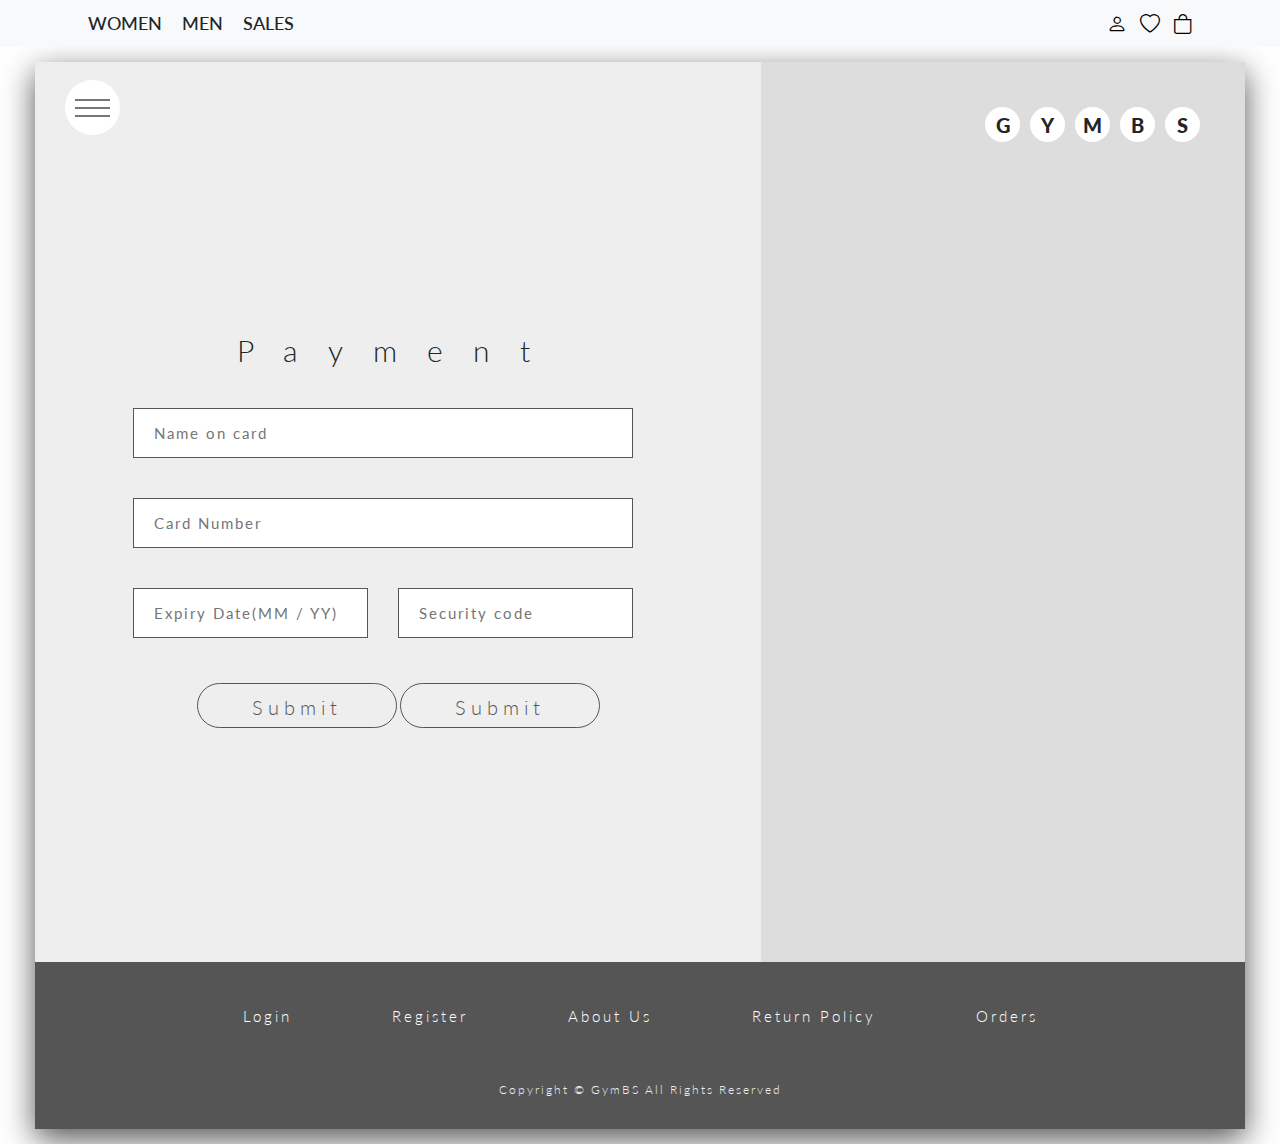
<file: girlscatalogo.html>
<!DOCTYPE html>
<html lang="en">
  <head>
    <meta charset="UTF-8" />
    <meta http-equiv="X-UA-Compatible" content="IE=edge" />
    <meta name="viewport" content="width=device-width, initial-scale=1.0" />
    <link rel="stylesheet" href="style.css" />
    <link rel="preconnect" href="https://fonts.googleapis.com" />
    <link rel="preconnect" href="https://fonts.gstatic.com" crossorigin />
    <link
      href="https://fonts.googleapis.com/css2?family=ABeeZee:ital@0;1&family=Girassol&family=Josefin+Slab:ital,wght@0,100;0,200;0,300;0,400;0,500;0,600;0,700;1,100&family=Lato:ital,wght@0,100;0,300;0,400;0,700;0,900;1,100;1,300;1,400;1,700;1,900&family=Mulish:ital,wght@0,200;0,300;0,400;0,500;0,600;0,700;1,200;1,300;1,400;1,500;1,600;1,700&family=Noto+Sans:ital,wght@0,100;0,200;0,300;0,400;0,500;0,600;0,700;0,900;1,100;1,200;1,300;1,400;1,500;1,600;1,700&family=Roboto:ital,wght@0,100;0,300;0,400;0,500;0,700;1,100;1,300;1,400;1,500;1,700&display=swap"
      rel="stylesheet"
    />
    <link
      href="https://fonts.googleapis.com/css2?family=Inconsolata:wght@200;300;400;500;600;700&display=swap"
      rel="stylesheet"
    />

    <script
      defer
      src="https://cdn.jsdelivr.net/npm/bootstrap@5.3.2/dist/js/bootstrap.bundle.min.js"
      integrity="sha384-C6RzsynM9kWDrMNeT87bh95OGNyZPhcTNXj1NW7RuBCsyN/o0jlpcV8Qyq46cDfL"
      crossorigin="anonymous"
    ></script>
    <link
      rel="stylesheet"
      href="https://cdn.jsdelivr.net/npm/bootstrap-icons@1.11.3/font/bootstrap-icons.min.css"
    />
    <link
      rel="stylesheet"
      href="https://cdn.jsdelivr.net/npm/bootstrap@5.3.2/dist/css/bootstrap.min.css"
    />
    <link
      href="https://cdn.jsdelivr.net/npm/bootstrap@5.3.2/dist/css/bootstrap.min.css"
      rel="stylesheet"
      integrity="sha384-T3c6CoIi6uLrA9TneNEoa7RxnatzjcDSCmG1MXxSR1GAsXEV/Dwwykc2MPK8M2HN"
      crossorigin="anonymous"
    />
    <link
      rel="stylesheet"
      href="https://cdnjs.cloudflare.com/ajax/libs/font-awesome/5.15.3/css/all.min.css"
    />

    <title>DBS Ecommerce</title>
  </head>
  <body>
    <!-- Sub-Navbar -->
    <nav class="navbar bg-body-tertiary">
      <div class="container">
        <div class="nav-links">
          <ul class="nav">
            <li class="nav-item">
              <a
                class="nav-link active"
                aria-current="page"
                href="womencatalog.html"
                >women</a
              >
            </li>
            <li class="nav-item">
              <a class="nav-link" href="mancatalog.html">men</a>
            </li>
            <li class="nav-item">
              <a class="nav-link" href="salescatalog.html">sales</a>
            </li>
          </ul>
        </div>
        <div class="icon-nav-conteiner">
          <a class="navbar-brand" href="index.html">
            <i class="bi bi-person icon-nav"></i>
          </a>
          <a class="navbar-brand" href="#">
            <i class="bi bi-heart icon-nav"></i>
            <a class="navbar-brand" href="#">
              <i class="bi bi-bag icon-nav"></i>
            </a>
          </a>
        </div>
      </div>
    </nav>
    <!-- End of Sub-Navbar -->
    <div class="container-default">
      <!-- Navbar -->
      <div class="open-navbar-icon-main navbar-icon-main center">
        <div class="line-main"></div>
        <div class="line-main"></div>
        <div class="line-main"></div>
      </div>
      <div class="navbar-wrapper-main">
        <nav class="navbar-main">
          <div class="close-navbar-icon-main navbar-icon-main center">
            <div class="line-main line-1"></div>
            <div class="line-main line-2"></div>
          </div>
          <div class="nav-list-main">
            <a href="index.html" class="nav-link-main center">Home</a>
            <a href="register.html" class="nav-link-main center">Login</a>
            <a href="#testimonial-section" class="nav-link-main center"
              >About Us</a
            >
            <a href="register.html" class="nav-link-main center">Register</a>
            <a href="#" class="nav-link-main center">Orders</a>
          </div>
        </nav>
      </div>

      <!-- Header -->
      <header class="header-catalog-main">
        <!-- End of Search Input -->
        <div class="center">
          <div class="logo">
            <h1>
              <span class="center">G</span>
              <span class="center">Y</span>
              <span class="center">M</span>
              <span class="center">B</span>
              <span class="center">S</span>
            </h1>
          </div>
        </div>
      </header>
      <!-- End of Header -->
     
      <div class="payment-section">

        <div class="payment-wrapper">
 
          <div class="payment-card"> 
          <h1 class="contact-heading">Payment</h1>
          <form action="" class="form-payment">
            <div class="payment-input">
           
              <input
                type="text"
                class="payment-input"
                id="card-name"
                placeholder="Name on card"
              />
            </div>
            <div class="payment-input">
              <input
                type="text"
                class="payment-input"
                id="card-number"
                placeholder="Card Number"
              />
            </div>
            <div class="card-sub-wrapper">
              
                <input
                  type="text"
                  class="payment-input"
                  id="card-expiry-date"
                  placeholder="Expiry Date(MM / YY)"
                />
              
              
                <input
                  type="text"
                  class="payment-input"
                  id="card-cvv"
                  placeholder="Security code"
                />
             
              
            </div>
            
           
          </div>
          <div class="btn-payment-bottom"> 

          <button class="payment-btn" id="prev" disabled>Submit</button>
          <button class="payment-btn" id="next">Submit</button>
        </div>
            <div class="payment-status"></div>
          </form>
        </div>
        <div class="right-info-card"></div>
      </div>
      

      <!--Catalog-->

      <!--End of Catalog-->

      <!-- Footer -->
      <footer class="footer">
        <div class="footer-list">
          <a href="register.html" class="footer-link">Login</a>
          <a href="register.html" class="footer-link">Register</a>
          <a href="#" class="footer-link">About Us</a>
          <a href="#" class="footer-link">Return Policy</a>
          <a href="#" class="footer-link">Orders</a>
        </div>
        <p class="footer-paragraph">
          Copyright &copy; GymBS All Rights Reserved
        </p>
      </footer>
      <!-- End of Footer -->
    </div>

    <script src="script.js"></script>
    <script
      src="https://cdn.jsdelivr.net/npm/bootstrap@5.3.2/dist/js/bootstrap.bundle.min.js"
      integrity="sha384-C6RzsynM9kWDrMNeT87bh95OGNyZPhcTNXj1NW7RuBCsyN/o0jlpcV8Qyq46cDfL"
      crossorigin="anonymous"
    ></script>

    <script src="https://ajax.googleapis.com/ajax/libs/jquery/2.1.1/jquery.min.js"></script>
  </body>
</html>
</file>
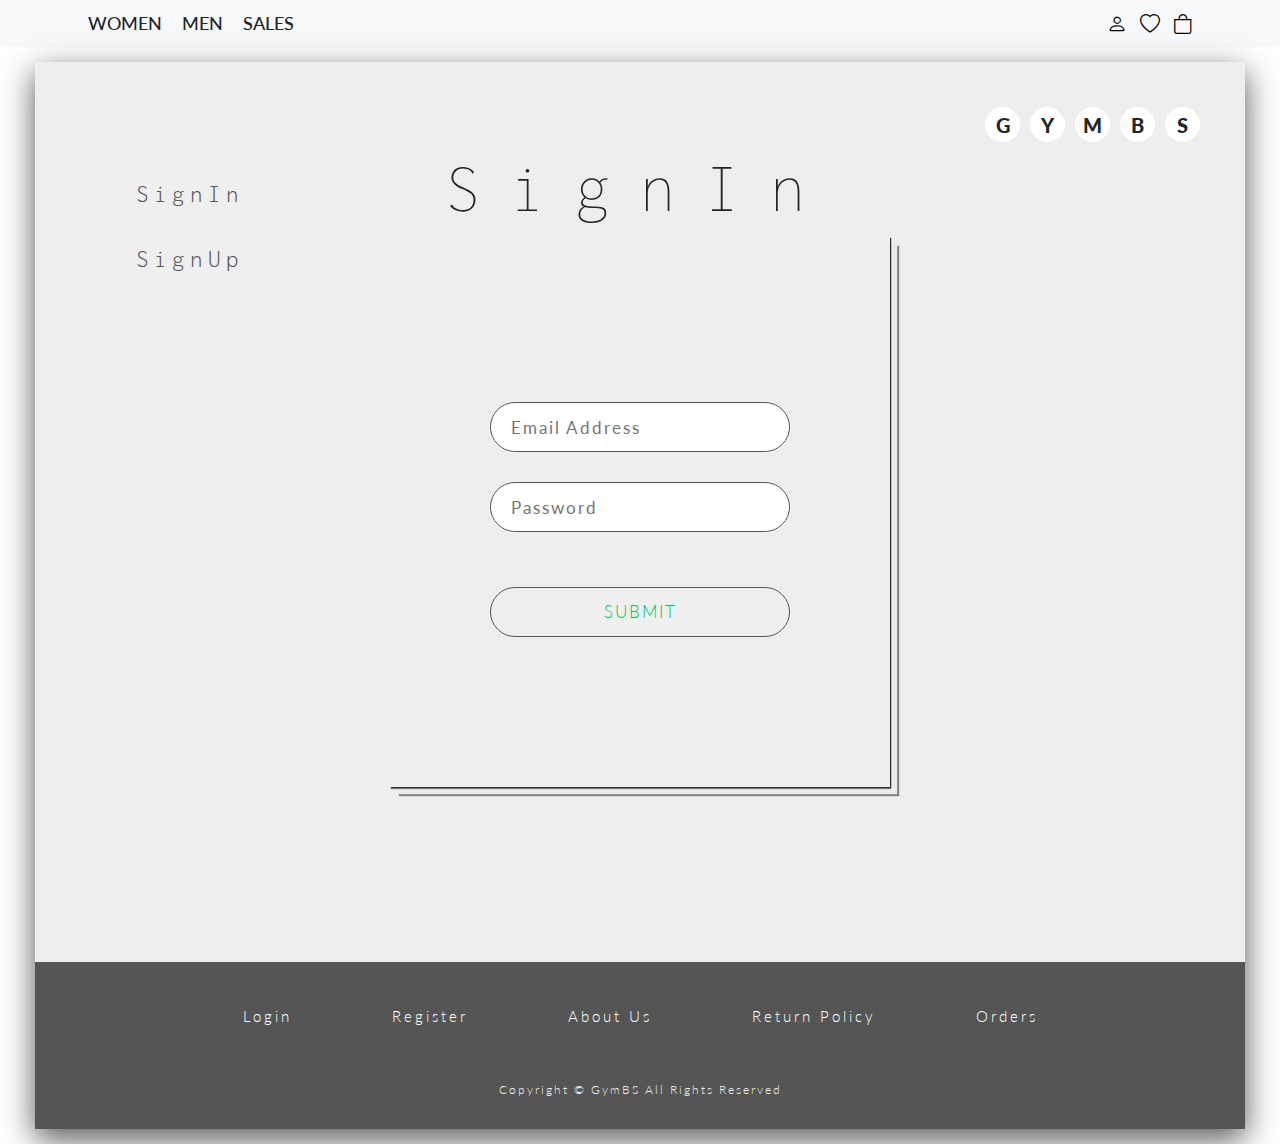
<file: register.html>
<!DOCTYPE html>
<html lang="en">
  <head>
    <meta charset="UTF-8" />
    <meta http-equiv="X-UA-Compatible" content="IE=edge" />
    <meta name="viewport" content="width=device-width, initial-scale=1.0" />
    <link rel="stylesheet" href="style.css" />
    <link rel="preconnect" href="https://fonts.googleapis.com" />
    <link rel="preconnect" href="https://fonts.gstatic.com" crossorigin />
    <link
      href="https://fonts.googleapis.com/css2?family=ABeeZee:ital@0;1&family=Girassol&family=Josefin+Slab:ital,wght@0,100;0,200;0,300;0,400;0,500;0,600;0,700;1,100&family=Lato:ital,wght@0,100;0,300;0,400;0,700;0,900;1,100;1,300;1,400;1,700;1,900&family=Mulish:ital,wght@0,200;0,300;0,400;0,500;0,600;0,700;1,200;1,300;1,400;1,500;1,600;1,700&family=Noto+Sans:ital,wght@0,100;0,200;0,300;0,400;0,500;0,600;0,700;0,900;1,100;1,200;1,300;1,400;1,500;1,600;1,700&family=Roboto:ital,wght@0,100;0,300;0,400;0,500;0,700;1,100;1,300;1,400;1,500;1,700&display=swap"
      rel="stylesheet"
    />

    <script
      defer
      src="https://cdn.jsdelivr.net/npm/bootstrap@5.3.2/dist/js/bootstrap.bundle.min.js"
      integrity="sha384-C6RzsynM9kWDrMNeT87bh95OGNyZPhcTNXj1NW7RuBCsyN/o0jlpcV8Qyq46cDfL"
      crossorigin="anonymous"
    ></script>
    <link
      rel="stylesheet"
      href="https://cdn.jsdelivr.net/npm/bootstrap-icons@1.11.3/font/bootstrap-icons.min.css"
    />
    <link
      rel="stylesheet"
      href="https://cdn.jsdelivr.net/npm/bootstrap@5.3.2/dist/css/bootstrap.min.css"
    />
    <link
      href="https://cdn.jsdelivr.net/npm/bootstrap@5.3.2/dist/css/bootstrap.min.css"
      rel="stylesheet"
      integrity="sha384-T3c6CoIi6uLrA9TneNEoa7RxnatzjcDSCmG1MXxSR1GAsXEV/Dwwykc2MPK8M2HN"
      crossorigin="anonymous"
    />
    <link
      rel="stylesheet"
      href="https://cdnjs.cloudflare.com/ajax/libs/font-awesome/5.15.3/css/all.min.css"
    />
    <link rel="preconnect" href="https://fonts.googleapis.com" />
    <link rel="preconnect" href="https://fonts.gstatic.com" crossorigin />
    <link
      href="https://fonts.googleapis.com/css2?family=Inconsolata:wght@200;300;400;500;600;700&display=swap"
      rel="stylesheet"
    />
    <title>Register Page</title>
  </head>
  <body>
    <nav class="navbar bg-body-tertiary">
      <div class="container">
        <div class="nav-links">
          <ul class="nav">
            <li class="nav-item">
              <a
                class="nav-link active"
                aria-current="page"
                href="womencatalog.html"
                >women</a
              >
            </li>
            <li class="nav-item">
              <a class="nav-link" href="mancatalog.html">men</a>
            </li>
            <li class="nav-item">
              <a class="nav-link" href="salescatalog.html">sales</a>
            </li>
          </ul>
        </div>
        <div class="icon-nav-conteiner">
          <a class="navbar-brand" href="index.html">
            <i class="bi bi-person icon-nav"></i>
          </a>
          <a class="navbar-brand" href="#">
            <i class="bi bi-heart icon-nav"></i>
            <a class="navbar-brand" href="#">
              <i class="bi bi-bag icon-nav"></i>
            </a>
          </a>
        </div>
      </div>
    </nav>

    <div class="subcontainer">
      <div class="logo">
        <h1>
          <span class="center">G</span>
          <span class="center">Y</span>
          <span class="center">M</span>
          <span class="center">B</span>
          <span class="center">S</span>
        </h1>
      </div>

      <section class="section-signup">
        <h1 class="form-heading">
          <span class="heading-span-1">Sign</span
          ><span class="heading-span-2">In</span>
        </h1>
        <div class="form-btn-top">
          <button class="signin-btn">SignIn</button>
          <button class="signup-btn">SignUp</button>
        </div>
        <div class="form-bg"></div>
        <form class="form sign-in">
          <div class="form-input-wrapper">
            <input
              outocomplete="off"
              type="text"
              class="form-input"
              id="username"
              placeholder="Your Name"
            />
            <p class="message">Error Message</p>
          </div>
          <div class="form-input-wrapper">
            <input
              outocomplete="off"
              type="text"
              class="form-input"
              id="email"
              placeholder="Email Address"
            />
            <p class="message">Error Message</p>
          </div>
          <div class="form-input-wrapper">
            <input
              outocomplete="off"
              type="password"
              class="form-input"
              id="password"
              placeholder="Password"
            />
            <p class="message">Error Message</p>
          </div>
          <div class="form-input-wrapper">
            <input
              outocomplete="off"
              type="password"
              class="form-input"
              id="password2"
              placeholder="Confirm Password"
            />
            <p class="message">Error Message</p>
          </div>
          <input type="submit" value="Submit" class="form-btn" />
        </form>
      </section>

      <!-- Footer -->
      <footer class="footer">
        <div class="footer-list">
          <a
            href="Web and Cloud Application Development - Copy/form.html"
            class="footer-link"
            >Login</a
          >
          <a href="#" class="footer-link">Register</a>
          <a href="index.html" class="footer-link">About Us</a>
          <a href="#" class="footer-link">Return Policy</a>
          <a href="catalog.html" class="footer-link">Orders</a>
        </div>
        <p class="footer-paragraph">
          Copyright &copy; GymBS All Rights Reserved
        </p>
      </footer>
    </div>
    <!-- End of Footer -->
    <script
      src="https://cdn.jsdelivr.net/npm/bootstrap@5.3.2/dist/js/bootstrap.bundle.min.js"
      integrity="sha384-C6RzsynM9kWDrMNeT87bh95OGNyZPhcTNXj1NW7RuBCsyN/o0jlpcV8Qyq46cDfL"
      crossorigin="anonymous"
    ></script>
    <script src="script.js"></script>
    <script src="https://ajax.googleapis.com/ajax/libs/jquery/2.1.1/jquery.min.js"></script>
  </body>
</html>
</file>
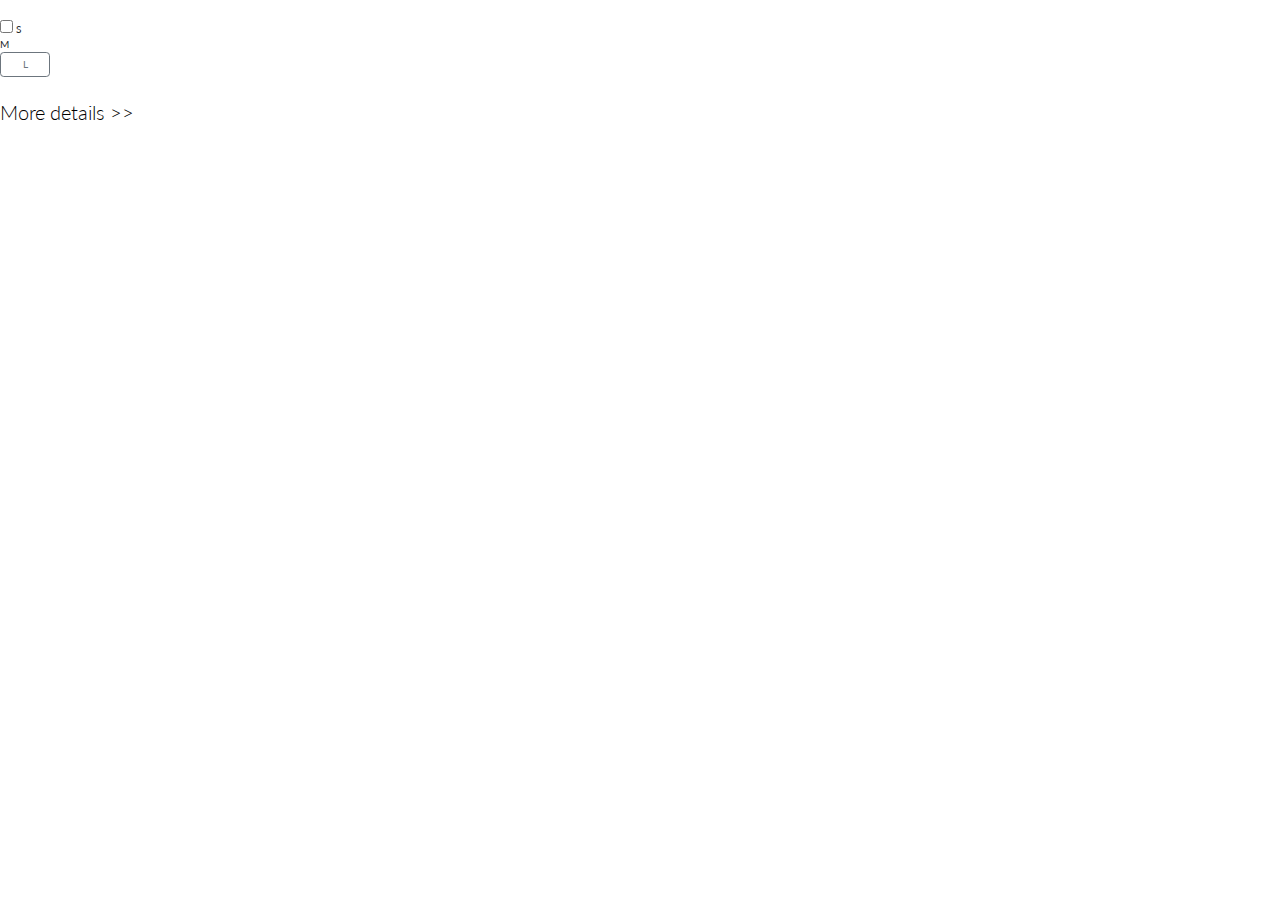
<file: test.html>
<!DOCTYPE html>
<html lang="en">
  <head>
    <meta charset="UTF-8" />
    <meta http-equiv="X-UA-Compatible" content="IE=edge" />
    <meta name="viewport" content="width=device-width, initial-scale=1.0" />
    <link rel="stylesheet" href="style.css" />
    <link rel="preconnect" href="https://fonts.googleapis.com" />
    <link rel="preconnect" href="https://fonts.gstatic.com" crossorigin />
    <link
      href="https://fonts.googleapis.com/css2?family=ABeeZee:ital@0;1&family=Girassol&family=Josefin+Slab:ital,wght@0,100;0,200;0,300;0,400;0,500;0,600;0,700;1,100&family=Lato:ital,wght@0,100;0,300;0,400;0,700;0,900;1,100;1,300;1,400;1,700;1,900&family=Mulish:ital,wght@0,200;0,300;0,400;0,500;0,600;0,700;1,200;1,300;1,400;1,500;1,600;1,700&family=Noto+Sans:ital,wght@0,100;0,200;0,300;0,400;0,500;0,600;0,700;0,900;1,100;1,200;1,300;1,400;1,500;1,600;1,700&family=Roboto:ital,wght@0,100;0,300;0,400;0,500;0,700;1,100;1,300;1,400;1,500;1,700&display=swap"
      rel="stylesheet"
    />

    <script
      defer
      src="https://cdn.jsdelivr.net/npm/bootstrap@5.3.2/dist/js/bootstrap.bundle.min.js"
      integrity="sha384-C6RzsynM9kWDrMNeT87bh95OGNyZPhcTNXj1NW7RuBCsyN/o0jlpcV8Qyq46cDfL"
      crossorigin="anonymous"
    ></script>
    <link
      rel="stylesheet"
      href="https://cdn.jsdelivr.net/npm/bootstrap-icons@1.11.3/font/bootstrap-icons.min.css"
    />
    <link
      rel="stylesheet"
      href="https://cdn.jsdelivr.net/npm/bootstrap@5.3.2/dist/css/bootstrap.min.css"
    />
    <link
      href="https://cdn.jsdelivr.net/npm/bootstrap@5.3.2/dist/css/bootstrap.min.css"
      rel="stylesheet"
      integrity="sha384-T3c6CoIi6uLrA9TneNEoa7RxnatzjcDSCmG1MXxSR1GAsXEV/Dwwykc2MPK8M2HN"
      crossorigin="anonymous"
    />
    <link
      rel="stylesheet"
      href="https://cdnjs.cloudflare.com/ajax/libs/font-awesome/5.15.3/css/all.min.css"
    />
    <title>Document</title>
  </head>
  <body>
    <div class="btn-select">
      <div class="container-test">
        <div class="size-media-q">
          <input
            type="checkbox"
            class=""
            id="btn-check-10-outlined"
            autocomplete="off"
          />
          <label class="" for="btn-check-10-outlined">S</label><br />

          <input
            type="checkbox"
            class="btn-check"
            id="btn-check-11-outlined"
            autocomplete="off"
          />
          <label class="" for="btn-check-11-outlined">M</label><br />

          <input
            type="checkbox"
            class="btn-check"
            id="btn-check-12-outlined"
            autocomplete="off"
          />
          <label
            class="btn btn-outline-secondary btn-size"
            for="btn-check-12-outlined"
            >L</label
          ><br />
        </div>
      </div>
      <button
        onclick="showCatalogDescrip('id-1')"
        id="btn-catalog"
        class="btn-desc-mens"
      >
        More details &gt;&gt;
      </button>
    </div>

    <script
      src="https://cdn.jsdelivr.net/npm/bootstrap@5.3.2/dist/js/bootstrap.bundle.min.js"
      integrity="sha384-C6RzsynM9kWDrMNeT87bh95OGNyZPhcTNXj1NW7RuBCsyN/o0jlpcV8Qyq46cDfL"
      crossorigin="anonymous"
    ></script>
    <script src="script.js"></script>
    <script src="https://ajax.googleapis.com/ajax/libs/jquery/2.1.1/jquery.min.js"></script>
  </body>
</html>
</file>
<file: style.css>
* {
  margin: 0;
  padding: 0;
  font-family: "Lato", serif;
  list-style-type: none;
  text-decoration: none;
  box-sizing: border-box;
  outline: none;
}

html {
  font-size: 62.5%;
}

:root {
  --primary-color: #2b81e4;
  --secondary-color: #eee;
  --white-color: #fff;
  --grey-color: #555;
  --light-grey-color: #777;
  --dark-color: #212529;
}

.center {
  display: flex;
  justify-content: center;
  align-items: center;
}

.container-default {
  background-color: var(--dark-color);
  margin: 1.5rem 3.5rem;
  box-shadow: 0 1rem 3rem var(--grey-color);
  overflow: hidden;
}

/* girls Catalog */

.header-catalog-main {
  width: 100%;

  background-color: #eee;
  background-size: cover;
  position: relative;
  perspective: 100rem;
}

/* Section Header */

.header {
  width: 100%;
  height: 100vh;
  background: linear-gradient(rgba(230, 229, 229, 0.718), rgb(235, 235, 235)),
    url(https://dbsecommerce.s3.eu-west-1.amazonaws.com/images/landscape/Hero-img-02.jpg)
      center no-repeat;
  background-size: cover;
  position: relative;
  perspective: 100rem;
}

.header-text {
  text-align: center;
  text-transform: uppercase;
  letter-spacing: 0.1rem;
  
}

.heading {

  font-size: 8rem;
  color: var(--dark-color);
}

.header-paragraph {

  font-size: 3rem;
  font-weight: 500;
  color: var(--grey-color);
  max-width: 70rem;
  margin: auto;
}

/* Sub-Image */

.header-img {
  height: 80vh;
  width: 35%;
  object-fit: cover;

}


/* End Section Header */

/* Logo */

.logo {
  position: absolute;
  top: 4rem;
  right: 4rem;
}

.logo h1 {
  display: flex;
}

.logo h1 span {
  font-size: 2rem;
  font-weight: 900;
  color: var(--dark-color);
  text-transform: uppercase;
  background-color: var(--white-color);
  width: 3.5rem;
  height: 3.5rem;
  margin: 0.5rem;
  border-radius: 50%;
}

.logo h1 span:nth-child(1) {
  animation: drop-letters 5s 0.1s infinite;
}
.logo h1 span:nth-child(2) {
  animation: drop-letters 5s 0.2s infinite;
}
.logo h1 span:nth-child(3) {
  animation: drop-letters 5s 0.3s infinite;
}
.logo h1 span:nth-child(4) {
  animation: drop-letters 5s 0.4s infinite;
}
.logo h1 span:nth-child(5) {
  animation: drop-letters 5s 5s infinite;
}

@keyframes drop-letters {
  0% {
    transform: translateY(0);
  }
  10% {
    transform: translateY(0);
  }
  15% {
    transform: translateY(-100%);
  }
  20% {
    transform: translateY(0);
  }
  100% {
    transform: translateY(0);
  }
}

/* End of Logo */

/* Navbar */

.navbar-icon-main {
  width: 5.5rem;
  height: 5.5rem;
  background-color: var(--white-color);
  border-radius: 50%;
  cursor: pointer;
  flex-direction: column;
  
}
.open-navbar-icon-main{
  position: fixed;
  top: 8rem;
  left: 6.5rem;
  z-index: 200;

}

.navbar-icon-main .line-main {
  height: 0.2rem;
  width: 3.5rem;
  background-color: var(--light-grey-color);
  
}
.open-navbar-icon-main .line-main {
  margin: 0.3rem 0;
}

.navbar-wrapper-main {
  width: 100vw;
  height: 100vh;
  background-color: rgb(255, 255, 255, 0.7);
  position: fixed;
  left: 0;
  bottom: -100%;
  z-index: 300;
  opacity: 0;
  padding: 3.5rem 5.5rem 3.5rem 3.5rem;
  transition: bottom 0.5s, opacity 0.2s;
}

.navbar-main {
  width: 100%;
  height: 100%;
  background: linear-gradient(rgba(0, 0, 0, 0.5), rgba(0, 0, 0, 0.3)),
  url(https://dbsecommerce.s3.eu-west-1.amazonaws.com/images/landscape/Hero-img-02.jpg) center no-repeat;
  background-size: cover;
  position: relative;
  overflow-y: hidden;
  
  
}

.close-navbar-icon-main {
  position: absolute;
  top: 2rem;
  right: 3rem;
  z-index: 300;
}
.close-navbar-icon .line-main {
  position: absolute;
}

.line-1 {
  transform: rotate(40deg);
}
.line-2 {
  transform: rotate(-40deg);
}
.nav-list-main {
  height: 100%;
  display: flex;
}
.nav-link-main {
  font-size: 3rem;
  font-weight: 300;
  color: var(--white-color);
  text-transform: uppercase;
  width:100%;
  text-decoration: none;
  opacity: 0.8;
  position: relative;
  top: -100%;
  transition: all 0.3s;
}

.nav-link-main:hover {
  opacity: 1;
  color: #f1f2f6
}
.change-main .navbar-wrapper-main {
  bottom: 0;
  opacity: 1;
  transition: bottom 0.5s, opacity 0.2s 0.25s;
}
.change-main .nav-link-main {
  top: 0;
}

.change-main .nav-link-main:nth-child(1) {
  transition: top 1s 0.4s, opacity 0.3s, color 0.3s;
}

.change-main .nav-link-main:nth-child(2) {
  transition: top 1s 0.6s, opacity 0.3s, color 0.3s;
}

.change-main .nav-link-main:nth-child(3) {
  transition: top 1s 0.8s, opacity 0.3s, color 0.3s;
}

.change-main .nav-link-main:nth-child(4) {
  transition: top 1s 1s, opacity 0.3s, color 0.3s;
}

.change-main .nav-link-main:nth-child(5) {
  transition: top 1s 1.2s, opacity 0.3s, color 0.3s;
}

/* End of Navbar */

/* Section Slides */



.section-slides {

  background-color: #eee;
  padding: 5rem 0 10rem 0;
}

.slideshow-wrapper {
display: flex;
justify-content: space-evenly;

  
}

.slides-card {
  width: 35rem;
  height: 80vh;
  position: relative;
  perspective: 150rem;
}

.card-img {
  width: 100%;
  object-fit: cover;
}

.slide {
  display: flex;
  align-items: center;
  width: 100%;
  object-fit: cover;
  background-color: #eee;
  position: absolute;
  transition: opacity 1s;
  z-index: 100;
}
.slide-01 {
  display: flex;
  align-items: center;
  width: 100%;
  object-fit: cover;
  background-color: #eee;
  position: absolute;
  transition: opacity 1s;
  z-index: 100;
}
.slide-02 {
  display: flex;
  align-items: center;
  width: 100%;
  object-fit: cover;
  background-color: #eee;
  position: absolute;
  transition: opacity 1s;
  z-index: 100;
}

.description-section {
  text-align: center;
  background-color: #05c46b;
}

.navigation-btn {
  position: absolute;
  left: 0.5rem;
  top: 50rem;
  padding: 0.5rem;
  background-color: transparent;
  font-size: 1.5rem;
  border: none;
  cursor: pointer;
  font-weight: 400;
  letter-spacing: 0.2rem;
  padding: 0.5rem;
  z-index: 200;
}

.title-clothes {
  font-size: 2.5rem;
  font-weight: 300;
  text-transform: uppercase;
  position: absolute;
  top: 1rem;
  left: 1rem;
  z-index: 100;
}

/* Section Slides */

/* Testimonial */

.testimonial {
  padding: 10rem 0;
  position: relative;
 
}

.video-container {
  position: absolute;
  top: 0;
  left: 0;
  width: 100%;
  height: 100%;
  opacity: 0.4;
}
.bg-video {
  width: 100%;
  height: 100%;
  object-fit: cover;
}

.testimonial-wrapper {
  display: flex;
  flex-direction: column;
  align-items: center;
}

.testimonial-bg {
  background-color: rgba(238, 238, 238, 0.7);
  padding: 5rem;
  margin: 5rem;
  width: 70%;
  transform: skewX(20deg);
}
.story {
  transform: skewX(-20deg);
  display: flex;
}

.story-img {
  width: 20rem;
  height: 20rem;
  border-radius: 50%;
  object-fit: cover;
  margin: 5rem;
}

.story-text {
  letter-spacing: 0.2rem;
  margin-top: 5rem;
  font-weight: 300;
}

.story-heading {
  font-size: 2.5rem;
  text-transform: uppercase;
  color: var(--dark-color);
  margin-top: 2rem;
  font-weight: 300;
}

.story-paragraph {
  font-size: 1.9rem;
  color: var(--grey-color);
  margin-top: 3rem;
}

.story-paragraph::first-letter {
  margin-left: 1rem;
}

/* End of testimonial */

/* Footer */

.footer {
  background-color: var(--grey-color);
  padding: 4rem 0 2rem 0;
}

.footer-list {
  display: flex;
  justify-content: center;
}

.footer-link {
  font-size: 1.5rem;
  color: var(--white-color);
  margin: 0 2rem;
  background-color: var(--grey-color);
  padding: 0.3rem 3rem;
  letter-spacing: 0.3rem;
  transition: all 0.2s;
  font-weight: 300;
  text-decoration: none;
}

.footer-link:hover {
  transform: rotate(-10deg);
}

.footer-paragraph {
  text-align: center;
  font-size: 1.2rem;
  color: var(--secondary-color);
  letter-spacing: 0.2rem;
  margin-top: 5rem;
  font-weight: 300;
}

/* End of Footer */

/* Section Catalog */

.card-img-catalog {
  width: 100%;
  object-fit: cover;
  box-shadow: 0.1rem 0.1rem 0.1rem #2f2d2d, 0.1rem 0.2rem 0.1rem #858880,
    0.7rem 0.7rem 0.1rem #e9ebec, 0.9rem 0.9rem 0.1rem #827c7f;
  transition: all 0.5s;
}

.container-catalog {
  background-color: var(--secondary-color);
  margin: 1.5rem 3.5rem;
  box-shadow: 0 1rem 3rem var(--grey-color);
  overflow: hidden;
}

.header-catalog {
  width: 90%;
  padding: 10rem 0 10rem 10rem;
  background-size: cover;
  position: relative;
}

/* Search Catalog Section */
.search-input-wrapper {
  width: 100%;
  height: 10rem;
  display: flex;
  justify-content: center;
  align-items: center;
  opacity: 0;
  visibility: hidden;
  transition: all 0.5s;
}

.search-input {
  width: 30rem;
  display: flex;
  align-items: center;
}

.search-input input {
  width: 27rem;
  background-color: transparent;
  border: none;
  border-bottom: 0.1rem solid #212529;
  font-size: 1.5rem;
  letter-spacing: 0.15rem;
  outline: none;
  color: #555;
  margin-right: 1rem;
  margin-bottom: -3rem;
}
.search-input i {
  font-size: 1.5rem;
  color: #212529;
  cursor: pointer;
  margin-bottom: -3rem;
}
.search-icon {
  font-size: 1.5rem;
  position: absolute;
  top: 5.5rem;
  right: 28rem;
  z-index: 100;
  animation: searchIconAnim2 0.5s forwards;
}

.search-icon.change {
  animation: searchIconAnim 1s forwards;
}
.search-input-wrapper.change {
  opacity: 1;
  visibility: visible;
  transition: all 0.5s 1s;
}
.search-icon i {
  color: #212529;
  cursor: pointer;
}

@keyframes searchIconAnim {
  0% {
    top: 5.5rem;
  }
  40% {
    top: 40%;
    font-size: 25rem;
  }
  60% {
    top: 40%;
    right: calc(50% + 16rem);
  }
  100% {
    top: 5.5rem;
    right: calc(50% + 16rem);
  }
}

@keyframes searchIconAnim2 {
  0% {
    right: calc(50% + 16rem);
  }
  100% {
    right: 28rem;
  }
}

/* Nav shop card */

.icon-nav {
  font-size: 2rem;
}
.nav-links {
  font-size: 1.8rem;
  text-transform: uppercase;
  font-weight: 500;
}
.nav-links a {
  color: #212529;
}
.nav-links a:hover {
  color: #858880;
}

/* Mens catalogo */

.section-mens-gallery {
  background-color: var(--secondary-color);
  padding: 5rem 5rem;
}

.gallery {
  display: flex;
  flex-wrap: wrap;
  align-items: center;
  justify-content: space-evenly;
  margin-top: 10rem;
}

.gallery-link {
  position: relative;
  margin: 4rem 2rem;
}

.gallery-link::before {
  content: "";
  position: absolute;
  top: 2vw;
  left: 80%;
  width: 0.2rem;
  height: 0;
  background-color: #fff;
  z-index: 10;
  transition: height 0.5s;
}

.gallery-link::after {
  content: "";
  position: absolute;
  top: 30%;
  left: 2rem;
  width: 0;
  height: 0.2rem;
  background-color: #fff;
  transition: width 0.5s;
}

.gallery-link:hover::before {
  height: 80%;
}

.gallery-link:hover::after {
  width: 90%;
}

.cloth-img {
  width: 24vw;
  height: 40vw;
  object-fit: cover;
  box-shadow: 0.1rem 0.1rem 0.1rem #2f2d2d, 0.1rem 0.2rem 0.1rem #858880,
    0.7rem 0.7rem 0.1rem #e9ebec, 0.9rem 0.9rem 0.1rem #827c7f;
  transition: all 0.5s;
}

.gallery-link:hover .cloth-img {
  box-shadow: 1rem 1rem 0.1rem #2f2d2d, 2rem 2rem 0.1rem #858880,
    3rem 3rem 0.1rem #e9ebec, 4rem 4rem 0.1rem #827c7f;
  transform: scale(1.1);
  filter: blur(1rem);
  opacity: 0.5;
}

.cloth-name {
  position: absolute;
  top: 12rem;
  left: 3rem;
  font-size: 2rem;
  font-weight: 700;
  text-transform: uppercase;
  letter-spacing: 0.1rem;
  color: #555;
  width: 0;
  overflow: hidden;
  transition: width 0.3s;
}

.gallery-link:hover .cloth-name {
  width: 100%;
  transition: width 1.5s 0.5s;
}

.cloth-description {
  position: absolute;
  bottom: 10vw;
  left: 2rem;
  width: 70%;
  font-size: 1.5rem;
  font-weight: 400;
  letter-spacing: 0.1rem;
  text-transform: uppercase;
  color: #555;
  opacity: 0;
  visibility: hidden;
  transition: opacity 0.3s;
}

.gallery-link:hover .cloth-description {
  opacity: 1;
  visibility: visible;
  transition: opacity 1s 1s;
}

.btn-desc-mens {
  font-size: 2rem;
  font-weight: 300;
  text-align: start;
  border: none;
  background-color: transparent;
}

.container-gallery {
  margin-top: 5rem;
}

.card-men-body {
  background-color: var(--white-color);
  padding: 5rem 5rem 0 5rem;
  height: 185%;
  width: 150%;
  position: absolute;
  z-index: 100;
}

.card-right {
  top: 0;
  right: 0;
}

.card-left {
  top: 0;
  left: 0;
}
.card-botton {
  top: -30rem;
  right: 10;
}
.card-botton-right {
  top: -30rem;
  right: -2rem;
}

/* Hidden Card */

.price-title-size {
  font-size: 3rem;
  font-weight: 500;
  letter-spacing: 0.1rem;
  text-transform: uppercase;
  color: #555;
  margin-bottom: 2rem;
}

.text-lst {
  font-size: 1.5rem;
  font-weight: 300;
  margin-top: 1rem;
}

.btn-card {
  font-size: 1.5rem;
  font-weight: 300;
  border: 0.1rem solid #555;
  margin: 1rem;
  padding: 1rem;
}

.card-title-size {
  font-size: 2rem;
  font-weight: 400;
}

.size-style {
  font-size: 1.5rem;
  text-transform: uppercase;
  margin-bottom: 0.5rem;
}
.btn-size {
  width: 5rem;
  margin-bottom: 2rem;
}

.icon-style {
  font-size: 2rem;
  margin-right: 1rem;
}

.btn-select {
  margin-top: 2rem;
}
.delivery-info {
  margin-bottom: 3rem;
}

/* Registration and Login page */

.section-signup {
  width: 100%;
  height: 100vh;
  display: flex;
  flex-direction: column;
  justify-content: center;
  align-items: center;
}

.signup-btn::before {
  content: "";
  position: absolute;
  top: 2vw;
  left: 80%;
  width: 0.2rem;
  height: 0;
  background-color: #fff;
  z-index: 10;
  transition: height 0.5s;
}

.signup-btn::after {
  content: "";
  position: absolute;
  top: 80%;
  left: -1rem;
  width: 0;
  height: 0.1rem;
  background-color: #05c46b;
  transition: width 0.5s;
  margin-top: 1.5rem;
}

.signup-btn:hover::after {
  width: 110%;
}

.signin-btn::before {
  content: "";
  position: absolute;
  top: 2vw;
  left: 80%;
  width: 0.2rem;
  height: 0;
  background-color: #fff;
  z-index: 10;
  transition: height 0.5s;
}

.signin-btn::after {
  content: "";
  position: absolute;
  top: 35%;
  left: -1rem;
  width: 0;
  height: 0.1rem;
  background-color: #05c46b;
  transition: width 0.5s;
  margin-top: 1rem;
}

.signin-btn:hover::after {
  width: 110%;
}

.subcontainer {
  background-color: var(--secondary-color);
  margin: 1.5rem 3.5rem;
  box-shadow: 0 1rem 3rem var(--grey-color);
  overflow: hidden;
  position: relative;
}

.form-heading {
  position: absolute;
  margin-top: 3rem;
  top: 5rem;
  font-size: 7rem;
  font-weight: 100;
  color: var(--dark-color);
  letter-spacing: 3rem;
}

.form-heading span {
  position: relative;
  font-family: "Inconsolata", monospace;
}

.heading-span-1 {
  z-index: 10;
}

.heading-span-2::after {
  content: "";
  position: absolute;
  width: 90%;
  height: 100%;
  background-color: var(--secondary-color);
  right: -90%;
  transition: right 0.6s;
}

.change-sign .heading-span-2::after {
  right: 100%;
}

.form-btn-top {
  position: absolute;
  font-family: "Inconsolata", monospace;
  top: 10rem;
  left: 10rem;
  display: flex;
  flex-direction: column;
}

.form-btn-top button {
  width: 11rem;
  height: 4.5rem;
  font-size: 2.5rem;
  color: #555;
  font-weight: 300;
  border: none;
  text-align: center;
  letter-spacing: 0.5rem;
  border-radius: 0.1rem;
  box-shadow: 0.3rem 0.3rem 0.8rem #eee;
  margin: 1rem 0;
  cursor: pointer;
  transition: background-color 0.3s;
}

.form-bg {
  position: absolute;
  width: 50rem;
  height: 50rem;
  box-shadow: 0.1rem 0.1rem 0.1rem #2f2d2d, 0.1rem 0.2rem 0.1rem #858880,
    0.7rem 0.7rem 0.1rem #e9ebec, 0.9rem 0.9rem 0.1rem #827c7f;
  transform: rotate(45deg);
}

.form {
  display: flex;
  flex-direction: column;
  z-index: 100;
}
.form-input-wrapper {
  margin: 1.5rem 0;
  box-shadow: 0.5rem 0.5rem 0.5rem #eee;
  position: relative;
}

.form-input-wrapper:nth-child(1),
.form-input-wrapper:nth-child(4) {
  visibility: hidden;
  opacity: 0;
  transition: all 0.3s;
}

.form-input-wrapper:nth-child(1),
.form-input-wrapper:nth-child(4) {
  visibility: hidden;
  opacity: 0;
  transition: all 0.3s;
}

.change-sign .form-input-wrapper:nth-child(1),
.change-sign .form-input-wrapper:nth-child(4) {
  visibility: visible;
  opacity: 1;
  transition: all 0.3s 0.3s;
}

.form input {
  width: 30rem;
  height: 5rem;
  font-size: 1.7rem;
  padding: 0 2rem;
  letter-spacing: 0.2rem;
  border: 0.1rem solid #555;
  border-radius: 5rem;
}


.message {
  position: absolute;
  left: 2rem;
  font-size: 1.2rem;
  font-weight: 700;
  letter-spacing: 0.1rem;
  text-transform: uppercase;
  margin-top: 1rem;
  color: #ff3f34;
  visibility: hidden;
  opacity: 0;
  transition: opacity 0.3s;
}

.error .message {
  visibility: visible;
  opacity: 1;
}

.success .form-input {
  border: 0.1rem solid #05c46b;
}

.form-btn {
  color: #05c46b;
  text-transform: uppercase;
  margin: 2rem 0;
  letter-spacing: 1rem;
  font-weight: 300;
  cursor: pointer;
  position: relative;
  top: -6rem;
  transition: top 0.3s 0.3s, box-shadow 0.3s;
}

.change-sign .form-btn {
  top: 1rem;
  transition: top 0.3s, box-shadow 0.3s;
}

.form-btn:hover {
  box-shadow: 0.5rem 0.5rem 2rem #ddd;
}
/* End of Registration and Login page */

/* Payment Page */

.payment-section {
  background-color: #eee;
  width: 100%;
  height: 100vh;
  display: flex;
 
}
.sub-payment-section {
  display: flex;
  flex-direction: column;
}

.payment-wrapper {
  width: 60%;
  height: 100vh;
  display: flex;  
  flex-direction: column;
  justify-content: center;
  align-items: center;
 
}
.contact-heading {
  margin-top: 3rem;
  font-size: 3rem;
  font-weight: 300;
  letter-spacing: 3rem;
  margin-bottom: 2rem;
  left: 3rem;
  text-align: center;
}
.payment-btn {
  width: 20rem;
  height: 4.5rem;
  color: #555;
  font-size: 2rem;
  font-weight: 300;
  text-align: center;
  letter-spacing: 0.5rem;
  cursor: pointer;
  margin: 1rem 0;
  align-items: center;
  border-radius: 5rem;
  border: 0.1rem solid #555;
  padding: 0.8rem 3rem;
  
}









.payment-card {
  margin: 1.5rem 0;
  align-items: center;

}
.form-payment input{
  width: 50rem;
  height: 5rem;
  font-size: 1.5rem;
  padding: 0 2rem;
  letter-spacing: 0.2rem;
  border: 0.1rem solid #555;
  margin: 2rem 0;
}



.form-payment {
  display: flex;
  flex-direction: column;
}
.right-info-card {
  width: 40%;
  height: 100vh;
  background-color: #ddd;
  right: -10rem;
}
.card-sub-wrapper {
  display: flex;
  
}
.card-sub-wrapper input {
  width: 23.5rem;
  margin-right: 3rem;
 
}



/* End of Payment Page */


@media (max-width: 1400px) {
.slideshow-wrapper{
  flex-direction: column;
  align-items: center; 
}
.testimonial-bg{
  width: 85%;
}
  .form-bg {
    transform: rotate(0);
    height: 55rem;
  }

  .gallery-link h3 {
    top: 5rem;
  }
  .cloth-description {
    top: 15rem;
  }
  .container-gallery {
    margin-top: 1rem;
  }
  .card-men-body {
    height: 220%;
  }
  .btn-card button {
    font-size: 2rem;
  }
}

@media (max-width: 1000px) {
  .heading {
    font-size: 5rem;
  }

  .form-bg {
    width: 55rem;
    height: 50rem;
    margin-bottom: 10rem;
  }

  .form input {
    width: 40rem;
  }
  .cloth-description {
    top: 10rem;
    font-size: 1rem;
  }


  .gallery-link {
    width: 40rem;
    height: 25rem;
    margin: 5rem;
  }
  .btn-select input {
    display: flex;
    font-size: 1rem;
  }

  .size-media-q {
    height: 5rem;
  }

  .form-bg {
    top: 20rem;
    width: 50rem;
    height: 55rem;
  }

  .form-btn-top {
    left: 3rem;
    top: 3rem;
  }
  .form-btn-top button {
    font-size: 2rem;
  }
  .btn-desc-mens {
    font-size: 1.5rem;
  }
  .container-gallery {
    margin-top: 1rem;
  }
  .card-men-body {
    height: 280%;
    padding: 1rem;
  }
  .btn-card button {
    font-size: 2rem;
  }
  .form input {
    width: 40rem;
  }
  .footer-link {
    padding: 0.3rem 2rem;
    margin: 0 1rem;
  }
  .nav-list-main {
    flex-direction: column;
  }
  .nav-link-main {
    flex-grow: 1;
  }
  .header-text {
    position:absolute;
    top: 40%;
  
  }
  .heading {
    font-size: 6rem;
  }
  .heading-paragraph {
    font-size: 2.5rem;
  }

.testimonial-bg {
  transform: skew(0);
  }
  .story {
    transform: skew(0);
    flex-direction: column;
    align-items: center;
  } 
  .story-img{
    margin-top: 3rem;
  }
  .footer-link {
    padding: 0.3rem 2rem;
    margin: 0 1rem;
  }

}

@media (max-width: 700px) {
  html {
    font-size: 55%;
  }
  .form-heading {
    font-size: 4rem;
    top: 10rem;
  }
  .form-bg {
    width: 45rem;
    height: 55rem;
    top: 15rem;
  }
  .form-btn-top {
    left: 5rem;
    top: 7rem;
  }
  .form-btn-top button {
    font-size: 2rem;
    background-color: transparent;
  }

  .form input {
    width: 40rem;
  }
  .footer-list {
    flex-direction: column;
    align-items: center;
  }

  .footer-link {
    margin: 1rem 0;
  }
  .card-men-body {
    height: 330%;
    padding: 0.1rem ;
  }
  .btn-card button {
    font-size: 2rem;
  }
}



@media (max-width: 450px) {
  html {
    font-size: 42%;
  }
}
/* Breaking points 
1016 X 1080 = 1400px
716 X 789 = 1000px
459 X 664 = 700px
</file>
